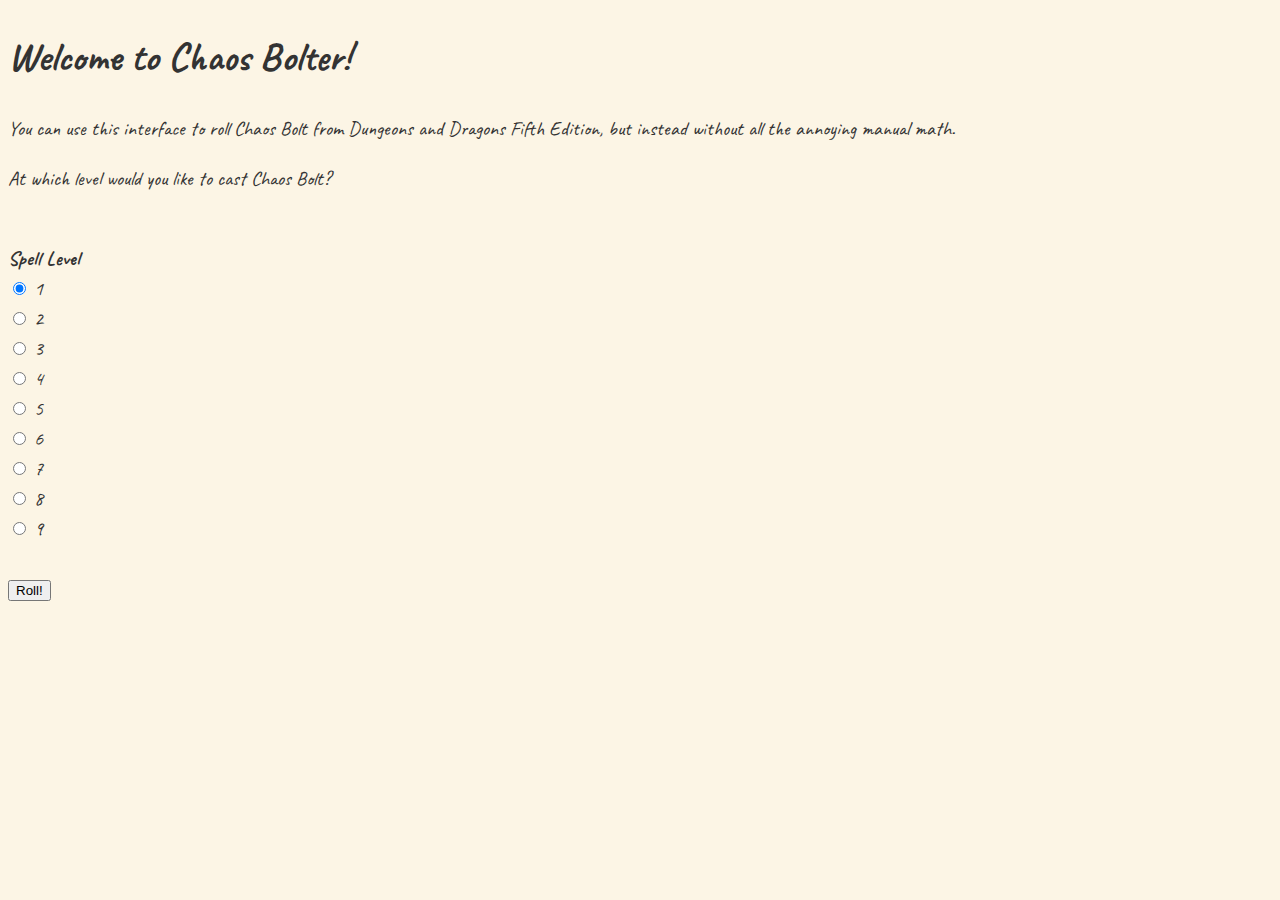
<file: chaosBolter/index.html>
<!DOCTYPE html>
<html lang="en">
<head>
    <meta charset="UTF-8">
    <meta name="viewport" content="width=device-width, initial-scale=1.0">
    <title>Chaos Bolter</title>

    <link rel="stylesheet" href="style.css" />
</head>
<body>
    <h1>Welcome to Chaos Bolter!</h1>
    <p>You can use this interface to roll Chaos Bolt from Dungeons and Dragons Fifth Edition, but instead without all the annoying manual math. </p>

    <p>At which level would you like to cast Chaos Bolt? </p>
    <br>

    <form id="chaosBolterForm">
        <div>
            <!-- Radio buttons -->
            <label for="spellLevel"><strong>Spell Level</strong></label>
            <br>
            <!-- adding the checked attribute makes it be selected by default when the web page is loaded-->
            <input type="radio" name="spellLevel" value=1 id="spellLevel" checked> 1
            <br>
            <input type="radio" name="spellLevel" value=2 id="spellLevel"> 2
            <br>
            <input type="radio" name="spellLevel" value=3 id="spellLevel"> 3
            <br>
            <input type="radio" name="spellLevel" value=4 id="spellLevel"> 4
            <br>
            <input type="radio" name="spellLevel" value=5 id="spellLevel"> 5
            <br>
            <input type="radio" name="spellLevel" value=6 id="spellLevel"> 6
            <br>
            <input type="radio" name="spellLevel" value=7 id="spellLevel"> 7
            <br>
            <input type="radio" name="spellLevel" value=8 id="spellLevel"> 8
            <br>
            <input type="radio" name="spellLevel" value=9 id="spellLevel"> 9

        </div>

        <br>
        <!-- input button  -->

        <!-- using button tag -->
        <button type="submit" value="submit"> Roll! </button>
    </form>

    <div id="output">

    </div>

    <script src="script.js"></script>
</body>
</html>
</file>
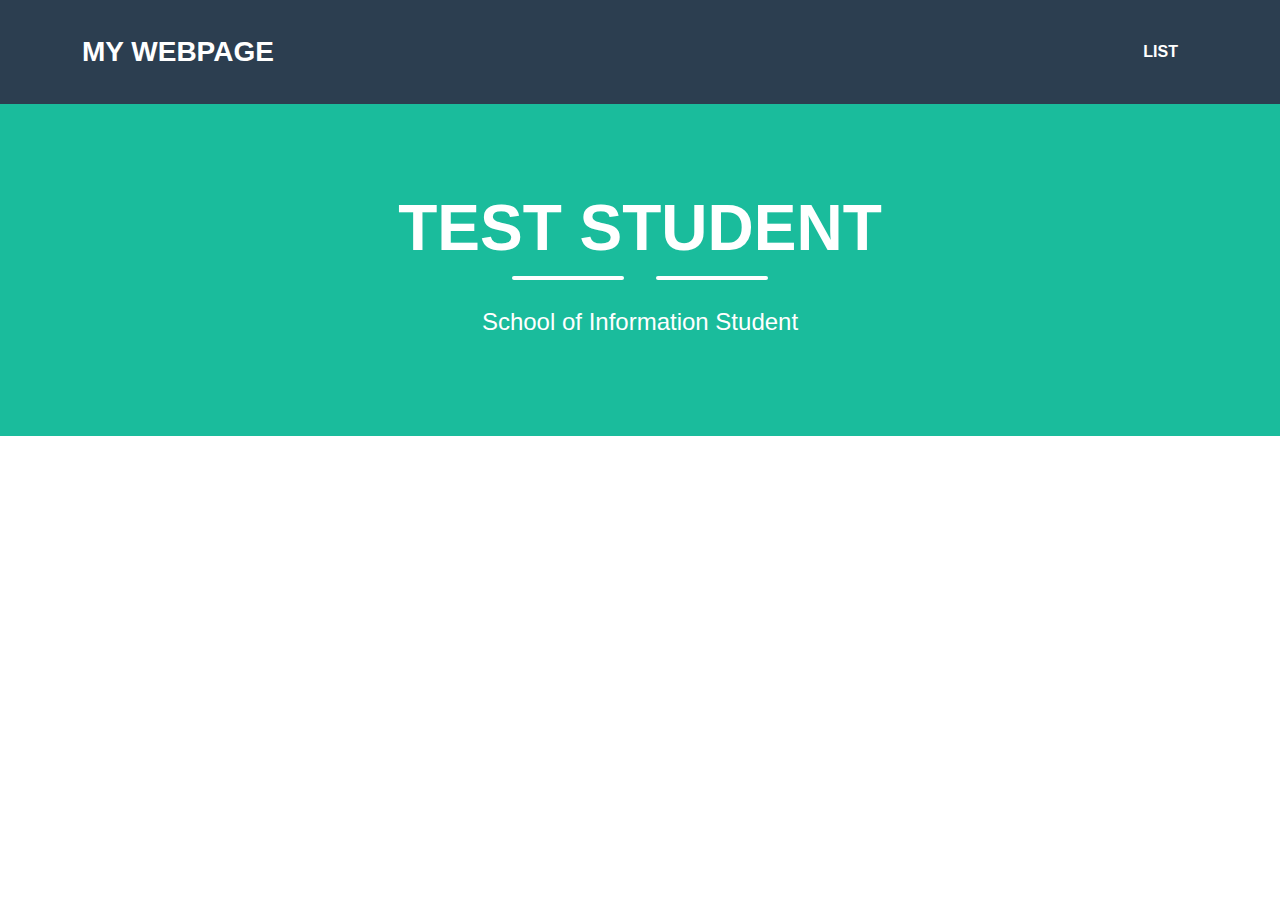
<file: WebsiteAssignmentFiles/index.html>
<!DOCTYPE HTML>  
<html>  
    <header>
        <link rel="stylesheet" href="style.css">
        <link rel="stylesheet" href="table_style.css">
        <title>My Webpage Title</title>
    </header>
    <body>  
        <!---Navigation--->
        <!--This section of code defines the navigation bar at the top of the page.  The classes used here are defined in the style.css file.-->
        <nav class="navbar navbar-expand-lg bg-secondary text-uppercase fixed-top" id="mainNav">
            <div class="container">
                <!--This code defines the "My Webpage" link in the top left corner of the navigation pane-->
                <a class="navbar-brand" href="./index.html">My Webpage</a>
                <!--This code defines the "List" link in the top right corner of the navigation pane-->
                <ul class="navbar-nav ms-auto">
                    <li class="nav-item mx-0 mx-lg-1"><a class="nav-link py-3 px-0 px-lg-3 rounded" href="./list.html">List</a></li>
                </ul>
            </div>
        </nav>
        <!--This section defines the middle section of the webpage-->
        <header class="masthead bg-primary text-white text-center">
            <div class="container d-flex align-items-center flex-column">
                
                <!-- This code is for the student name-->
                <h1 class="masthead-heading text-uppercase mb-0">Test Student</h1>
                <!--This code creates the two lines separating the student name from the subtitle-->
                <div class="divider-custom divider-light">
                    <div class="divider-custom-line"></div>
                    <div class="divider-custom-line"></div>
                </div>
                <!--This code creates the subheading underneath the line dividers-->
                <p class="masthead-subheading font-weight-light mb-0">School of Information Student</p>
            </div>
        </header>
        <section class="text-center">

            <div class="col-md-6 col-lg-4 mb-5">
                <!-- put your bio paragraph here; remember to use the correct html tags -->
                
            </div>
        </section>
    </body>

</html>
</file>
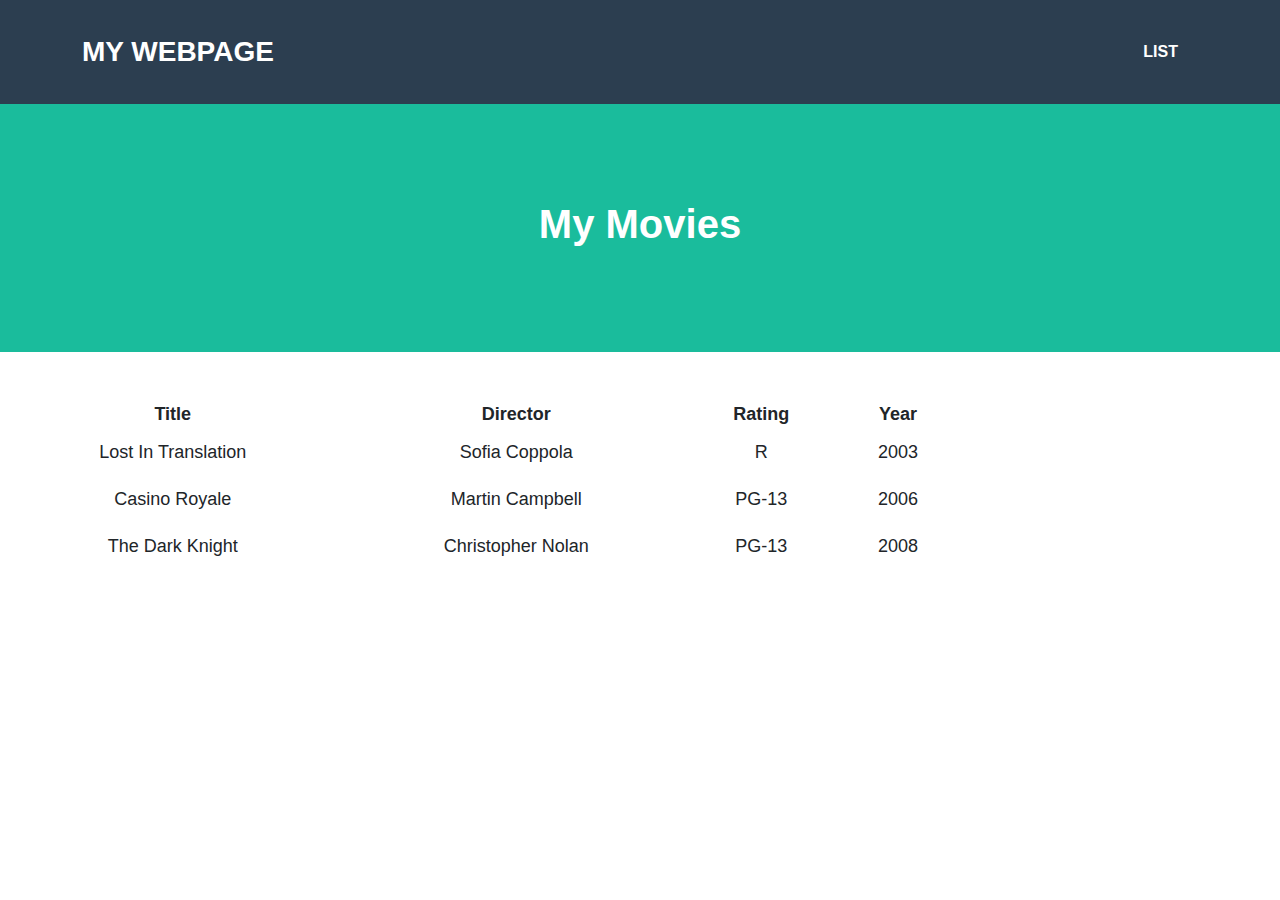
<file: WebsiteAssignmentFiles/list.html>
<!DOCTYPE HTML>  
<html>  
    <header>
        <link rel="stylesheet" href="style.css">
        <link rel="stylesheet" href="table_style.css">
        <title>My Webpage Title</title>
    </header>
    <body>  
        <!---Navigation--->
        <!--This section of code defines the navigation bar at the top of the page.  The classes used here are defined in the style.css file.-->
        <nav class="navbar navbar-expand-lg bg-secondary text-uppercase fixed-top" id="mainNav">
            <div class="container">
                <!--This code defines the "My Webpage" link in the top right corner of the navigation pane-->
                <a class="navbar-brand" href="">My Webpage</a>
                <!--This code defines the "List" link in the top left corner of the navigation pane-->
                <ul class="navbar-nav ms-auto">
                    <li class="nav-item mx-0 mx-lg-1"><a class="nav-link py-3 px-0 px-lg-3 rounded" href="./list.html">List</a></li>
                </ul>
            </div>
        </nav>
        <!--This code creates the middle section of the webpage-->
        <header class="masthead bg-primary text-white text-center">
            <h1>My Movies</h1>
        </header>
        <!--Here is where the table will be loaded in.  The actual table will be loaded in JavaScript.-->
        <section class="mt-5 text-center">
            <div id="showDataJSON"></div>
        </section>
    </body>

    <script>

        /*
        * RENDERING THE JSON TABLE
        * Get JSON data from file
        * Get headers from retrieved data
        * Set headers for table
        * Add data to table
        * Add table to DOM
        */
        fetch('./list_data.json')
            .then(response => response.json())
            .then(data => {

                /*
                This section creates the base table and finds the root json node.
                */
                var jsonTable = document.createElement("table");
                var tr = jsonTable.insertRow(-1);   
                jsonTable.style.width = "75%";
                let root;
                for (let prop in data) {
                    root = prop;
                }

                /*
                This section selects the headers for the table
                */
                let headers = Object.keys(data[root][0]);
                headers.forEach(header => {
                    var th = document.createElement("th");      
                    th.innerHTML = header;
                    tr.appendChild(th);
                })              
                /*
                This section adds the data into each row of the list
                */
                let items = Object.keys(data[root]);
                items.forEach(item => {
                    tr = jsonTable.insertRow(-1);
                    for (let key in data[root][item]) {
                       var tabCell = tr.insertCell(-1);
                       tabCell.innerHTML = data[root][item][key];
                    }
                })
                /*
                This section adds the table to the HTML
                */
                var divContainer = document.getElementById("showDataJSON");
                divContainer.innerHTML = "";
                divContainer.appendChild(jsonTable);
            });
    </script>  
</html>
</file>
<file: chaosBolter/style.css>
@import url('https://fonts.googleapis.com/css2?family=Caveat:wght@400..700&family=Roboto:wght@100;300&family=Shadows+Into+Light&display=swap');

body {
    font-family: "Caveat", cursive;
    font-size: 20px;
    line-height: 1.5;
    color: #333;
    background-color: #FCF5E5;
  }


#arcText {
    color: #ff2e2e;
}
</file>
<file: WebsiteAssignmentFiles/table_style.css>
table {
  width: 75%;
  font-size: large;
}

td {
  padding: 10px;
}
</file>
